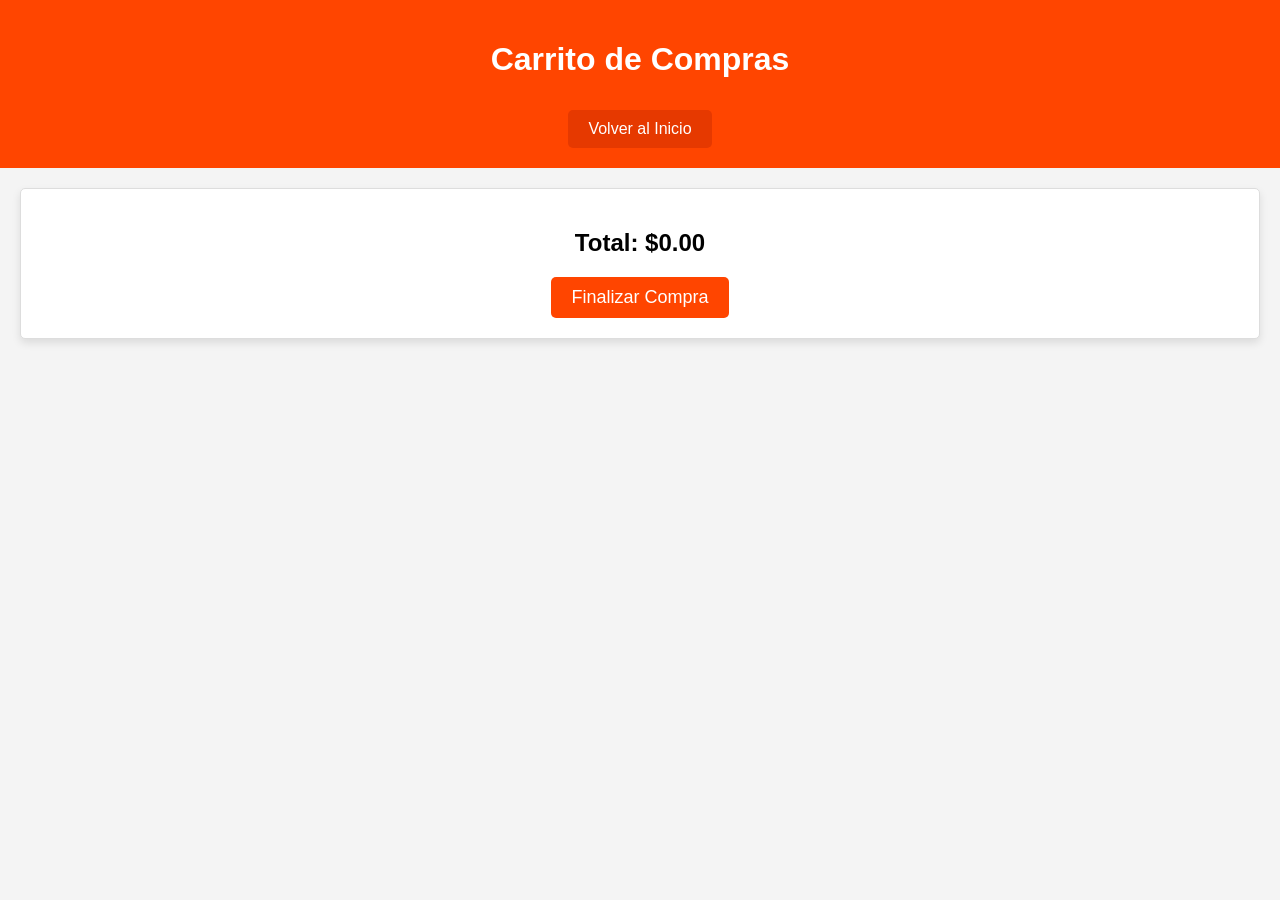
<file: carrito.html>
<!DOCTYPE html>
<html lang="es">
<head>
  <meta charset="UTF-8">
  <meta name="viewport" content="width=device-width, initial-scale=1.0">
  <title>Carrito de Compras</title>
  <link rel="stylesheet" href="carrito.css">
</head>
<body>
  <header>
    <h1>Carrito de Compras</h1>
    <a href="index.html" class="btn-back">Volver al Inicio</a>
  </header>

  <section id="cart-items">
    <!-- Aquí se mostrarán los productos del carrito -->
  </section>

  <footer>
    <div id="cart-total">
      <h2>Total: $<span id="total-price">0.00</span></h2>
      <button id="checkout-btn">Finalizar Compra</button>
    </div>
  </footer>

  <script src="carrito.js"></script>
</body>
</html>
</file>
<file: carrito.css>
body {
  font-family: Arial, sans-serif;
  margin: 0;
  padding: 0;
  background-color: #f4f4f4;
}

header {
  background-color: #ff4500;
  color: white;
  padding: 20px;
  text-align: center;
}

.btn-back {
  display: inline-block;
  margin-top: 10px;
  color: white;
  background-color: #e63900;
  padding: 10px 20px;
  text-decoration: none;
  border-radius: 5px;
}

#cart-items {
  margin: 20px;
}

.cart-item {
  background-color: white;
  border: 1px solid #ddd;
  border-radius: 5px;
  margin: 10px 0;
  padding: 20px;
  display: flex;
  justify-content: space-between;
  align-items: center;
  box-shadow: 0 4px 8px rgba(0, 0, 0, 0.1);
}

.cart-item img {
  width: 100px;
  height: 100px;
  object-fit: cover;
  border-radius: 5px;
}

.cart-item h3 {
  margin: 0;
  flex: 1;
  font-size: 0.8rem;
}

.cart-item p {
  margin: 5px 0;
}

.cart-item button {
  background-color: #ff4500;
  color: white;
  border: none;
  padding: 5px 10px;
  border-radius: 5px;
  cursor: pointer;
  font-size: 14px;
}

.cart-item button:hover {
  background-color: #e63900;
}

#cart-total {
  background-color: #fff;
  padding: 20px;
  margin: 20px;
  border: 1px solid #ddd;
  border-radius: 5px;
  box-shadow: 0 4px 8px rgba(0, 0, 0, 0.1);
  text-align: center;
}

#checkout-btn {
  background-color: #ff4500;
  color: white;
  border: none;
  padding: 10px 20px;
  border-radius: 5px;
  cursor: pointer;
  font-size: 18px;
}

#checkout-btn:hover {
  background-color: #e63900;
}
input {
    width: 2rem;
}

@media (max-width: 500px) {
    .cart-item img{
        width: 4rem;
        height: 4rem;
    }
}
</file>
